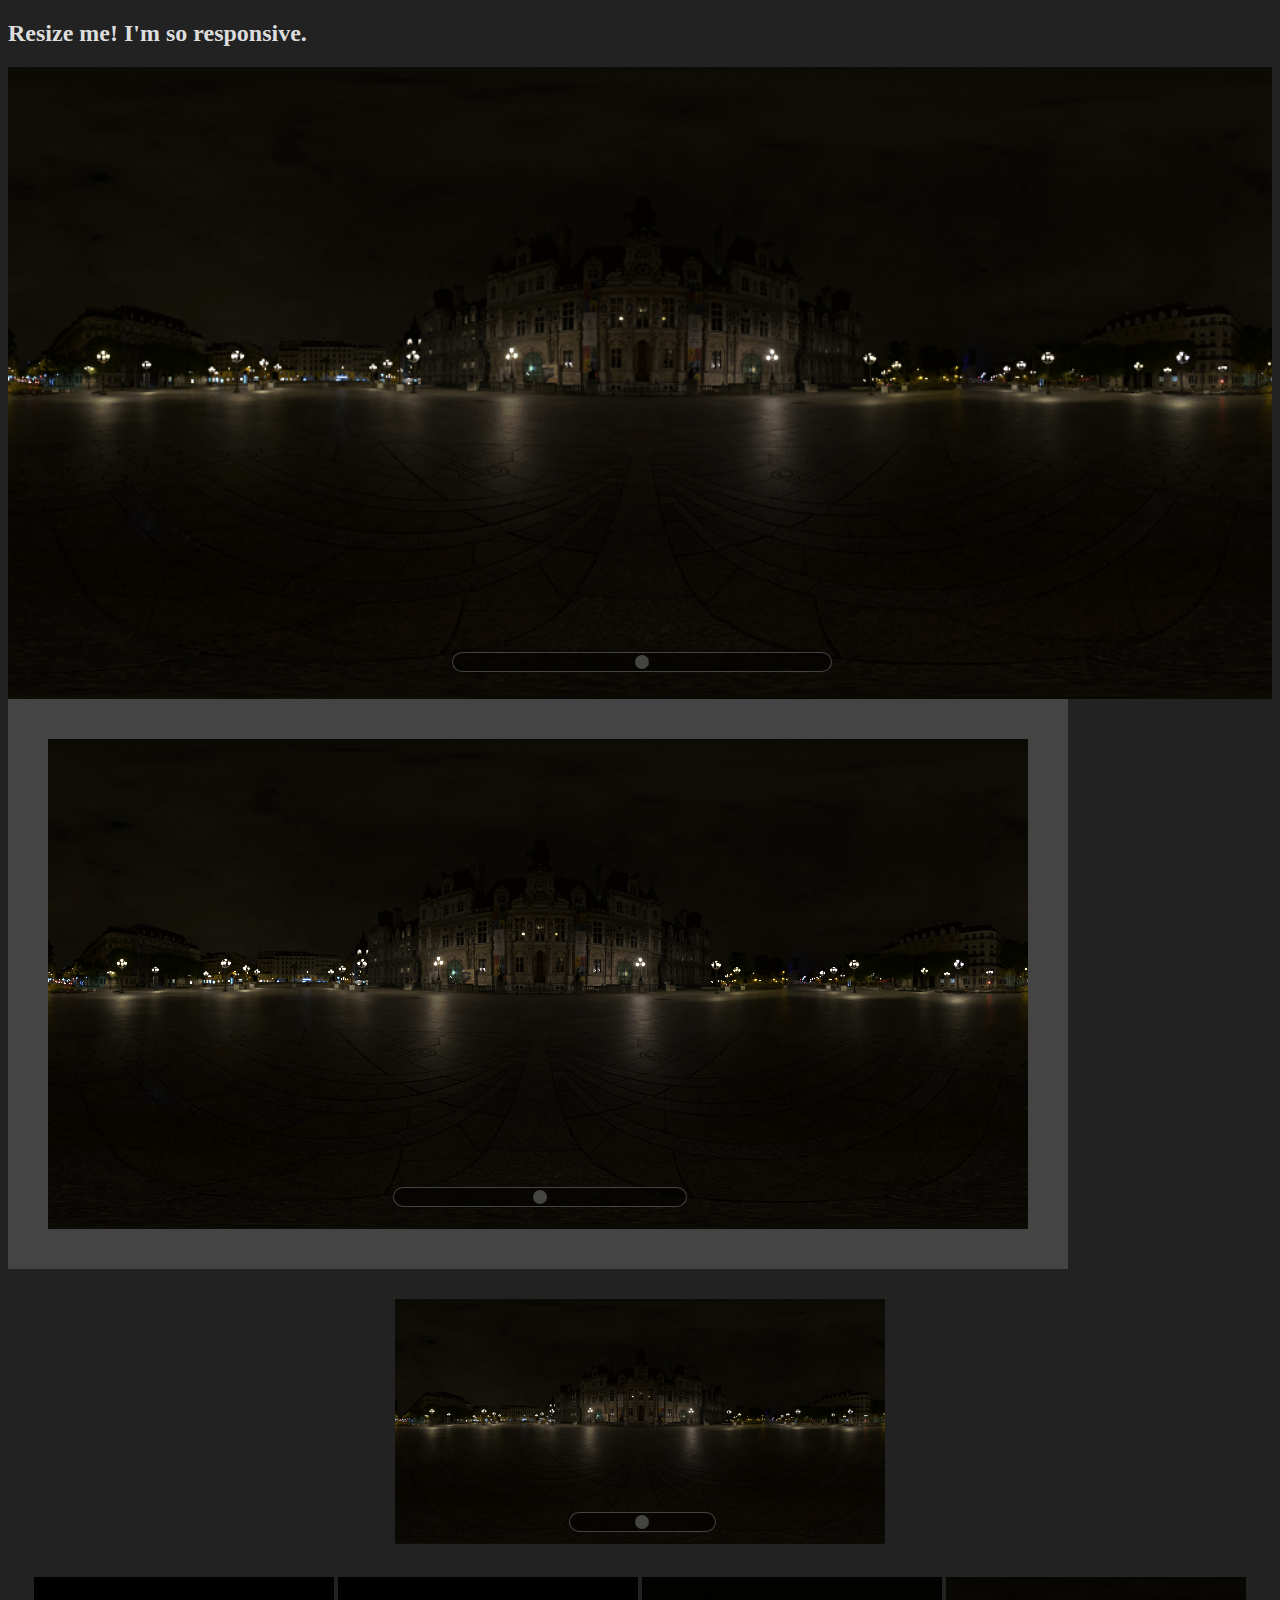
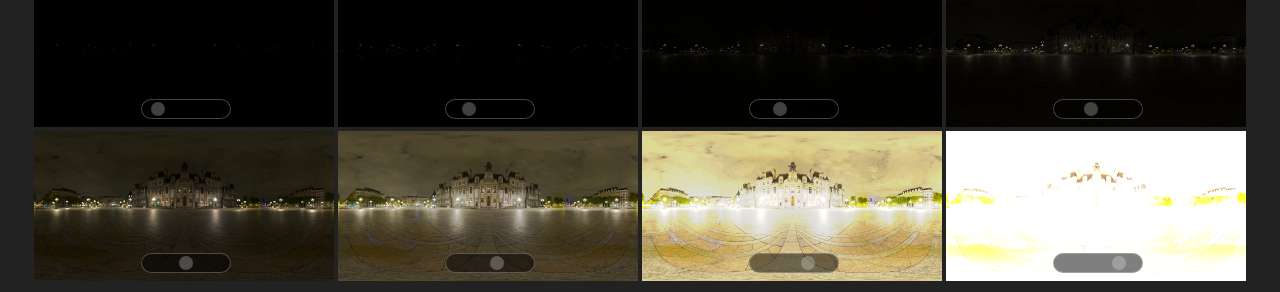
<file: index.html>
<!DOCTYPE html>
<html>
<meta content="text/html;charset=utf-8" http-equiv="Content-Type">
<meta content="utf-8" http-equiv="encoding">

<head>
	<title>Pixel Mix</title>
	<script src="pixelmix.js"></script> 	
</head>

<body style="background-color: #222; color: #ddd; font-family: verdana; padding: 0">
	<h2>Resize me! I'm so responsive.</h2>	
	<div 
		class="pixel-mix" 
		slider-id="shared-slider"
		style="width: 100%;"
		images='[
			"data/panohdri_00.png",
			"data/panohdri_01.png",
			"data/panohdri_02.png",
			"data/panohdri_03.png",
			"data/panohdri_04.png",
			"data/panohdri_05.png",
			"data/panohdri_06.png",
			"data/panohdri_07.png",
			"data/panohdri_08.png",
			"data/panohdri_09.png",
			"data/panohdri_10.png",
			"data/panohdri_11.png",
			"data/panohdri_12.png"]'></div>
	
	<div
		class="pixel-mix"
		slider-id="shared-slider"
		style="width: 980px; height: 490px; padding: 40px; background-color: #444;"
		images='[
			"data/panohdri_00.png",
			"data/panohdri_01.png",
			"data/panohdri_02.png",
			"data/panohdri_03.png",
			"data/panohdri_04.png",
			"data/panohdri_05.png",
			"data/panohdri_06.png",
			"data/panohdri_07.png",
			"data/panohdri_08.png",
			"data/panohdri_09.png",
			"data/panohdri_10.png",
			"data/panohdri_11.png",
			"data/panohdri_12.png"]'>
	</div>	
	
	<center>
	<div 
		class="pixel-mix"
		slider-id="second-slider"
		style="max-width: 490px; margin: 30px"
		images='[
			"data/panohdri_00.png",
			"data/panohdri_01.png",
			"data/panohdri_02.png",
			"data/panohdri_03.png",
			"data/panohdri_04.png",
			"data/panohdri_05.png",
			"data/panohdri_06.png",
			"data/panohdri_07.png",
			"data/panohdri_08.png",
			"data/panohdri_09.png",
			"data/panohdri_10.png",
			"data/panohdri_11.png",
			"data/panohdri_12.png"]'></div>
	</center>
	
	<center>
	<table>
		<tr>
			<td
			class="pixel-mix"
			slider-id="second-slider"
			slider-start="0.1"
			style="max-width: 490px; margin: 30px"
			images='[
				"data/panohdri_00.png",
				"data/panohdri_03.png",
				"data/panohdri_06.png",
				"data/panohdri_09.png",
				"data/panohdri_12.png"]'></td>
			<td
			class="pixel-mix"
			slider-id="second-slider"
			slider-start="0.2"
			style="max-width: 490px; margin: 30px"
			images='[
				"data/panohdri_00.png",
				"data/panohdri_03.png",
				"data/panohdri_06.png",
				"data/panohdri_09.png",
				"data/panohdri_12.png"]'></td>
			<td
			class="pixel-mix"
			slider-id="second-slider"
			slider-start="0.3"
			style="max-width: 490px; margin: 30px"
			images='[
				"data/panohdri_00.png",
				"data/panohdri_03.png",
				"data/panohdri_06.png",
				"data/panohdri_09.png",
				"data/panohdri_12.png"]'></td>
			<td
			class="pixel-mix"
			slider-id="second-slider"
			slider-start="0.4"
			style="max-width: 490px; margin: 30px"
			images='[
				"data/panohdri_00.png",
				"data/panohdri_03.png",
				"data/panohdri_06.png",
				"data/panohdri_09.png",
				"data/panohdri_12.png"]'></td>
		</tr>
		<tr>
			<td
			class="pixel-mix"
			slider-id="second-slider"
			slider-start="0.5"
			style="max-width: 490px; margin: 30px"
			images='[
				"data/panohdri_00.png",
				"data/panohdri_03.png",
				"data/panohdri_07.png",
				"data/panohdri_09.png",
				"data/panohdri_11.png"]'></td>
			<td
			class="pixel-mix"
			slider-id="second-slider"
			slider-start="0.6"
			style="max-width: 490px; margin: 30px"
			images='[
				"data/panohdri_00.png",
				"data/panohdri_03.png",
				"data/panohdri_07.png",
				"data/panohdri_09.png",
				"data/panohdri_11.png"]'></td>
			<td
			class="pixel-mix"
			slider-id="second-slider"
			slider-start="0.7"
			style="max-width: 490px; margin: 30px"
			images='[
				"data/panohdri_06.png",
				"data/panohdri_07.png",
				"data/panohdri_08.png",
				"data/panohdri_10.png",
				"data/panohdri_12.png"]'></td>
			<td
			class="pixel-mix"
			slider-id="second-slider"
			slider-start="0.8"
			style="max-width: 490px; margin: 30px"
			images='[
				"data/panohdri_08.png",
				"data/panohdri_09.png",
				"data/panohdri_10.png",
				"data/panohdri_11.png",
				"data/panohdri_12.png"]'></td>
		</tr>
	</table>
	</center>
	<script> PixelMix.initDOM(); </script> <!-- Call once per page -->
</body>
</html>
</file>
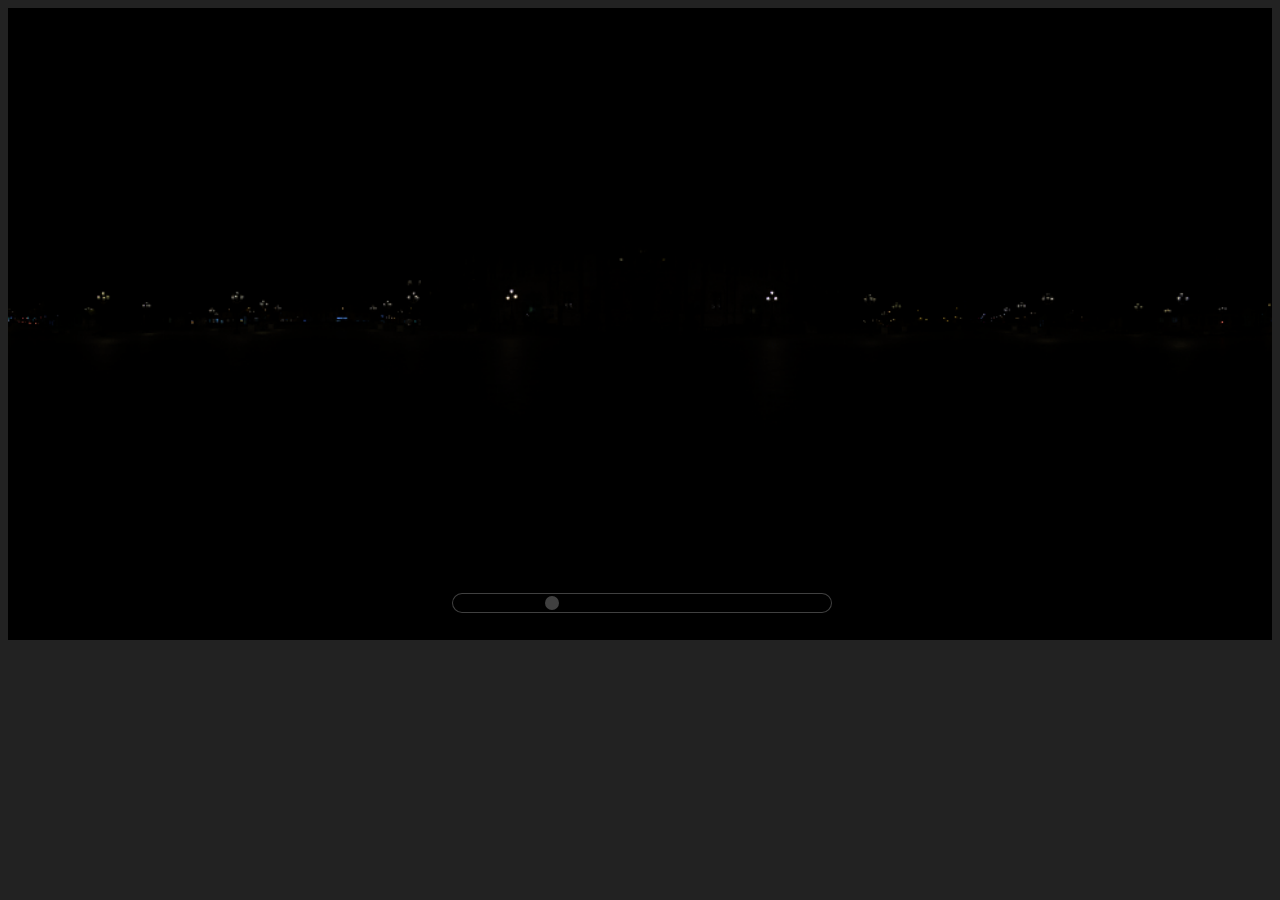
<file: example.html>
<!DOCTYPE html>
<html>
<meta content="text/html;charset=utf-8" http-equiv="Content-Type">
<meta content="utf-8" http-equiv="encoding">
<body style="background-color: #222; color: #ddd; font-family: verdana; padding: 0">	
	<div 
		class="pixel-mix"
		slider-start="0.25"
		images='[
			"data/panohdri_00.png",
			"data/panohdri_01.png",
			"data/panohdri_02.png",
			"data/panohdri_03.png",
			"data/panohdri_04.png",
			"data/panohdri_05.png",
			"data/panohdri_06.png",
			"data/panohdri_07.png",
			"data/panohdri_08.png",
			"data/panohdri_09.png",
			"data/panohdri_10.png",
			"data/panohdri_11.png",
			"data/panohdri_12.png"]'></div>

 	<!-- Call once per page -->
	<script src="pixelmix.js"></script> 	
	<script> PixelMix.initDOM(); </script>
</body>
</html>
</file>
